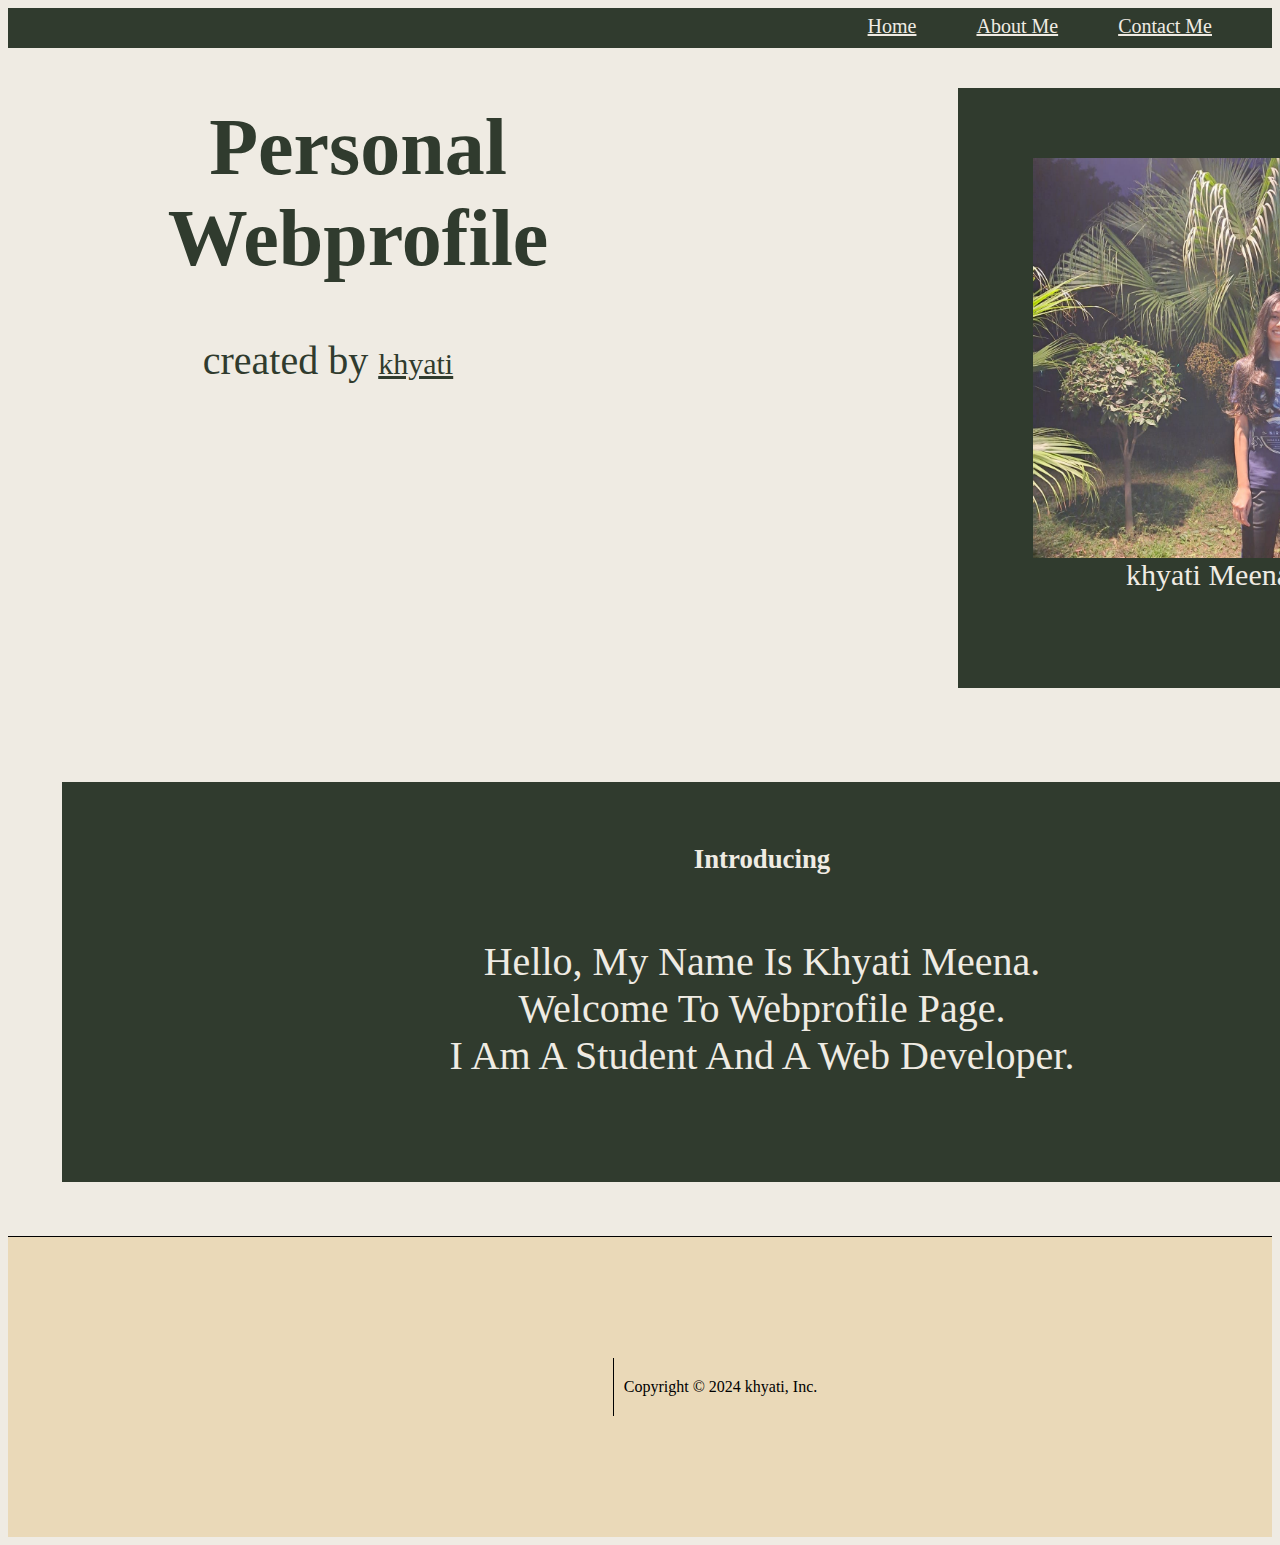
<file: index.html>
<!DOCTYPE html>
<html lang="en">

<head>
    <meta charset="UTF-8">
    <meta name="viewport" content="width=device-width, initial-scale=1.0">
    <title>for first project</title>
    <link rel="stylesheet" href="style.css">
    <link rel="stylesheet" href="https://cdnjs.cloudflare.com/ajax/libs/font-awesome/6.5.1/css/all.min.css" integrity="sha512-DTOQO9RWCH3ppGqcWaEA1BIZOC6xxalwEsw9c2QQeAIftl+Vegovlnee1c9QX4TctnWMn13TZye+giMm8e2LwA==" crossorigin="anonymous" referrerpolicy="no-referrer" />
</head>

<body>

    <div id="nav">

        <a href="./index.html">Home</a>
        <a href="./about.html">About Me</a>
        <a href="./cont.html">Contact Me</a>
    </div>
    <div id="first">
        <div id="text1">
            <h1> Personal Webprofile </h1>created by <a id="gith"  href="https://github.com/khyatii01"> khyati</a></h1>
        </div>
        <div id="box1">
            <div id="photo"></div>
            khyati Meena
        </div>
    </div>
    
    <div id="sec"><h6> introducing</h6>
    hello, my name is khyati meena.<br>welcome to Webprofile page.
    <br> I am a student and a web developer.
    
    </div>
    <div class ="footer"> 
        <div class ="icon"><i class="fa-brands fa-linkedin"></i>
            <i class="fa-brands fa-instagram"></i>
            <i class="fa-brands fa-github"></i>
            <i class="fa-brands fa-facebook"></i></div>
        <div class="copy">Copyright © 2024 khyati, Inc.</div>
    </div>
</body>
</html>
</file>
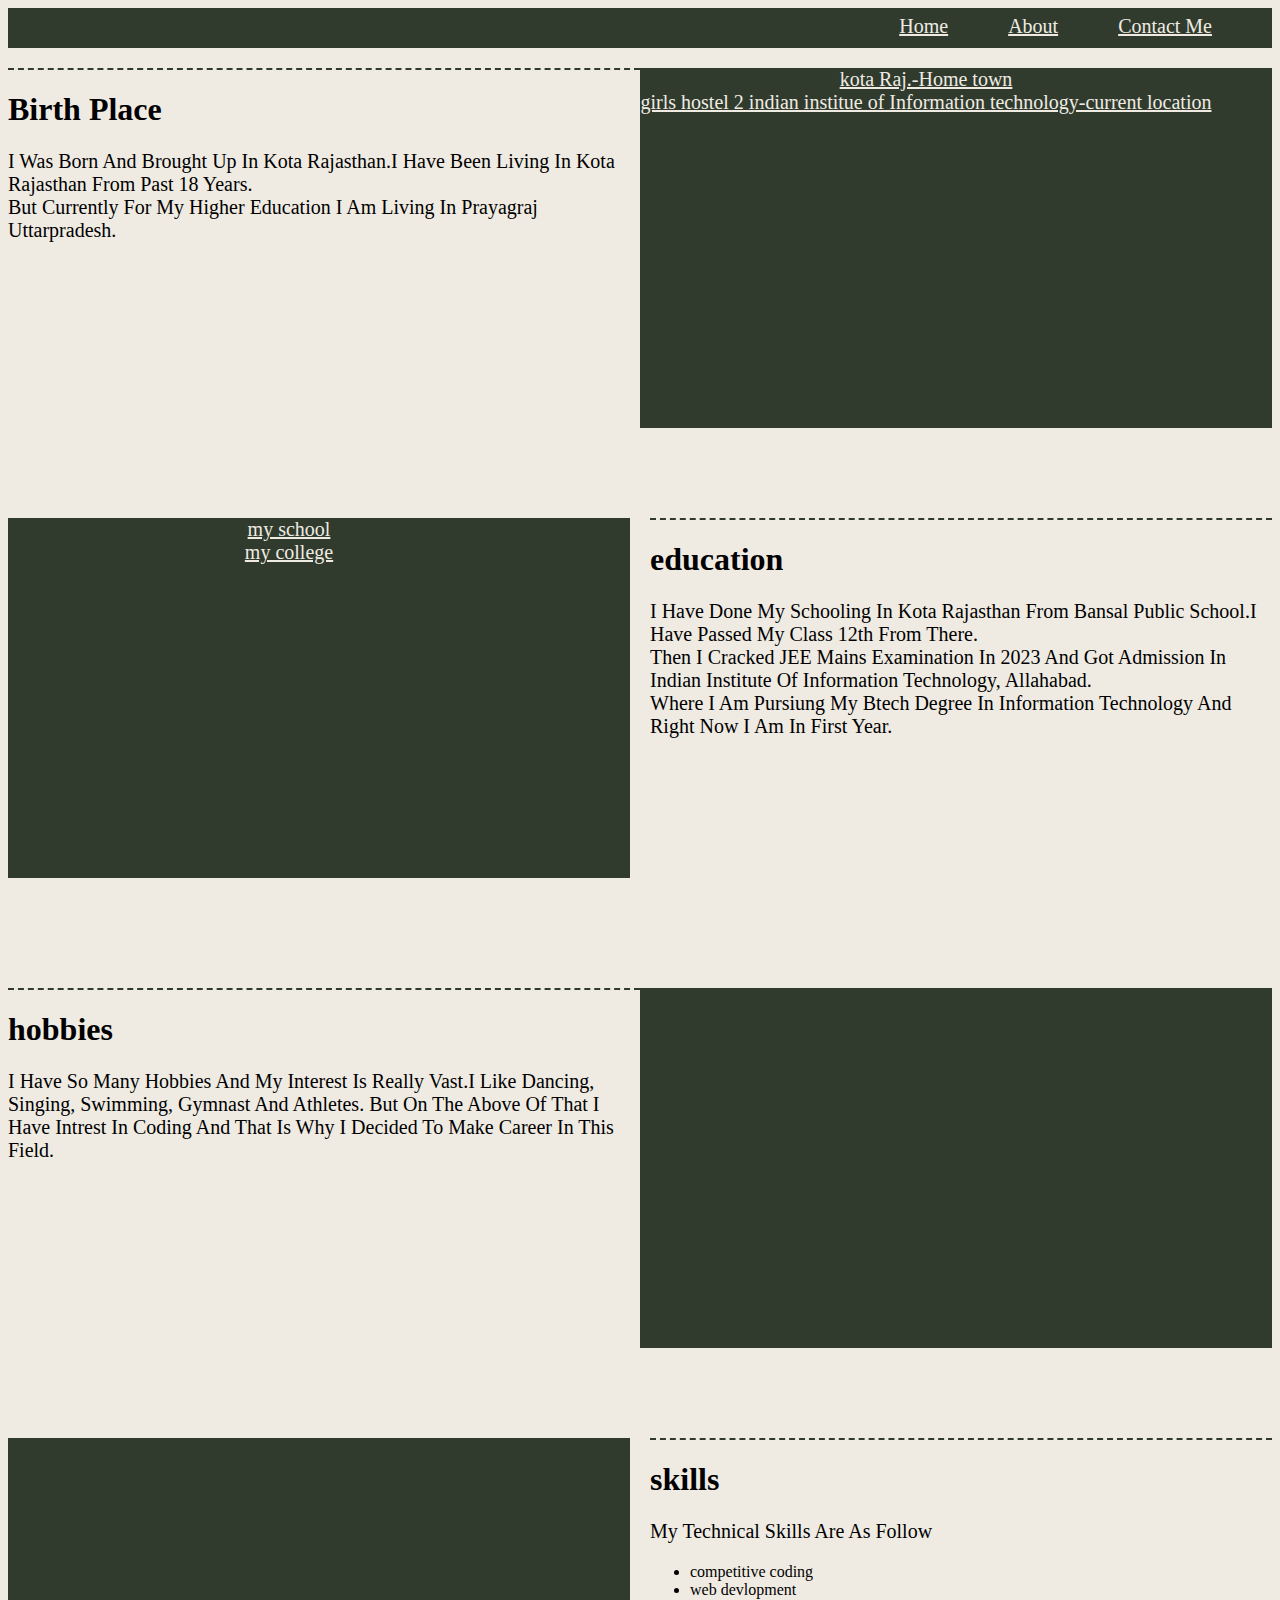
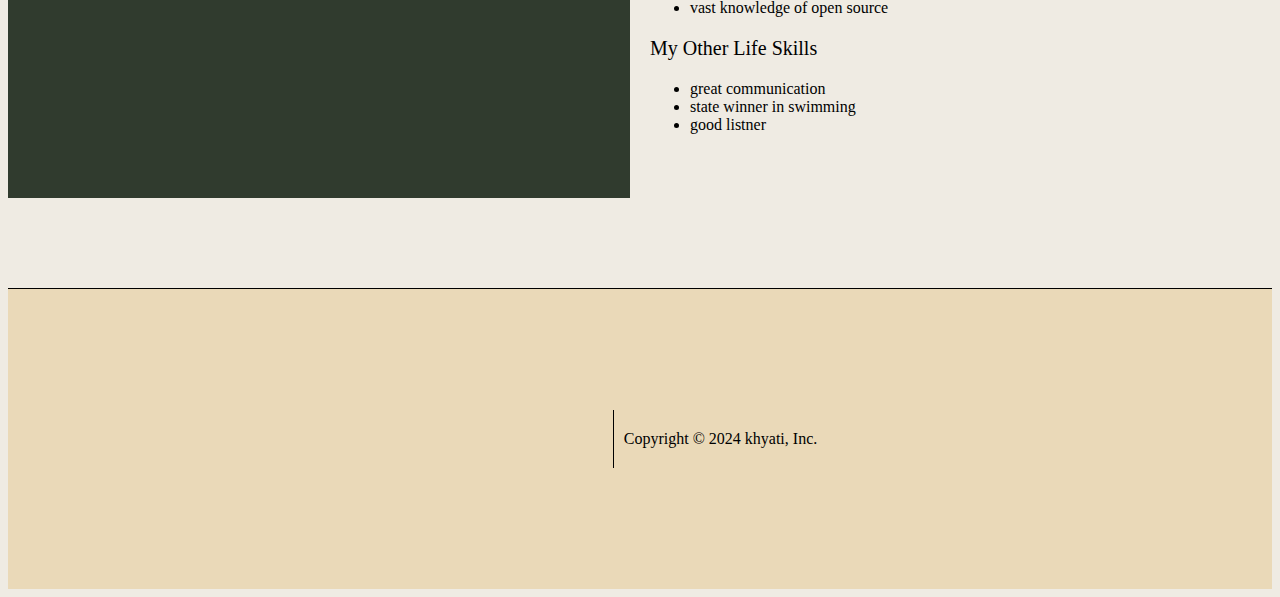
<file: about.html>
<!DOCTYPE html>
<html lang="en">
    <head>
        <meta charset="UTF-8">
        <meta name="viewport" content="width=device-width, initial-scale=1.0">
        <!-- <tittle>About me</tittle> -->
        <link rel ="stylesheet" href = "style.css">
        <link rel="stylesheet" href="https://cdnjs.cloudflare.com/ajax/libs/font-awesome/6.5.1/css/all.min.css" integrity="sha512-DTOQO9RWCH3ppGqcWaEA1BIZOC6xxalwEsw9c2QQeAIftl+Vegovlnee1c9QX4TctnWMn13TZye+giMm8e2LwA==" crossorigin="anonymous" referrerpolicy="no-referrer" />
   
    </head>
    <body>
        <div id="nav">
    
            <a href="./index.html">Home</a>
            <a href="./about.html">About</a>
            <a href="./cont.html">Contact Me</a>
        </div>
        <div class="birth" style="margin-top:20px;">
        <div class="birth1">
            
            <h1>Birth Place</h1>
            <p>I was born and brought up in Kota Rajasthan.i have been living in kota rajasthan from past 18 years.
                <br>
                but currently for my higher education i am living in prayagraj uttarpradesh.
            </p>
        </div>
       
            <div class="birth2">
                
                <a href="https://www.google.com/maps/place/Kota,+Rajasthan/@25.1734028,75.846965,12z/data=!3m1!4b1!4m6!3m5!1s0x396f9b30c41bb44d:0x5f5c103200045588!8m2!3d25.2138156!4d75.8647527!16zL20vMDRzdzh6?entry=ttu">kota Raj.-Home town</a>
                <br>
               
                <a href="https://www.google.com/maps/place/Girls+Hostel+2,+Indian+Institute+of+Information+Technology,+Jhalwa,+Prayagraj,+Uttar+Pradesh+211011/@25.4304558,81.77372,17z/data=!3m1!4b1!4m6!3m5!1s0x398533549168944b:0x3e20af6fe2910620!8m2!3d25.4304558!4d81.77372!16s%2Fg%2F11b62pqtjz?entry=ttu"> girls hostel 2 indian institue of Information technology-current location</a>
            </div>
        </div>
        
        <div class="birth">
                <div class="birth2 ">
                   <a  href="https://bansalpublicschool.com/">my school</a><br>
                   <a href=" https://www.iiita.ac.in/">my college</a>
                   
                </div>

                <div class="birth1" style="margin-left:20px;"><h1>education</h1>
                <p>i have done my schooling in kota rajasthan from bansal public school.i have passed my class 12th from there.
                    <br>then i cracked JEE mains examination in 2023 and got admission in indian institute of information technology, allahabad.
                    <br> where i am pursiung my btech degree in information technology and right now i am in first year.
                </div>
        </div>
        <div class="birth" style="margin-top:20px;">
            <div class="birth1">
                    <h1>hobbies</h1>
                    <p>i have so many hobbies and my interest is really vast.i like dancing, singing, swimming, gymnast and athletes.
                        but on the above of that i have intrest in coding and that is why i decided to make career in this field.
                    </p>
            </div>
            <div class="birth2">

             </div>
                </div>
                </div>
                    <div class="birth">
                        <div class="birth2"></div>
                        <div class="birth1" style="margin-left:20px;"><h1>skills</h1>
                        <p>my technical skills are as follow
                            <ul>
                                <li>competitive coding</li>
                                <li>web devlopment</li>
                                <li>vast knowledge of open source</li>
                            </ul>
                                
                            <p>my other life skills</p>
                             <ul>
                                <li>great communication</li>
                                <li>state winner in swimming</li>
                                <li>good listner</li>
                             </ul>   

                        </p>
                        </p>
                        </div>
                    </div>
                
                    <div class ="footer"> 
                        <div class ="icon"><i class="fa-brands fa-linkedin"></i>
                            <i class="fa-brands fa-instagram"></i>
                            <i class="fa-brands fa-github"></i>
                            <i class="fa-brands fa-facebook"></i></div>
                        <div class="copy">Copyright © 2024 khyati, Inc.</div>
                    </div>
        
    </body>
    </body>
</html>
</file>
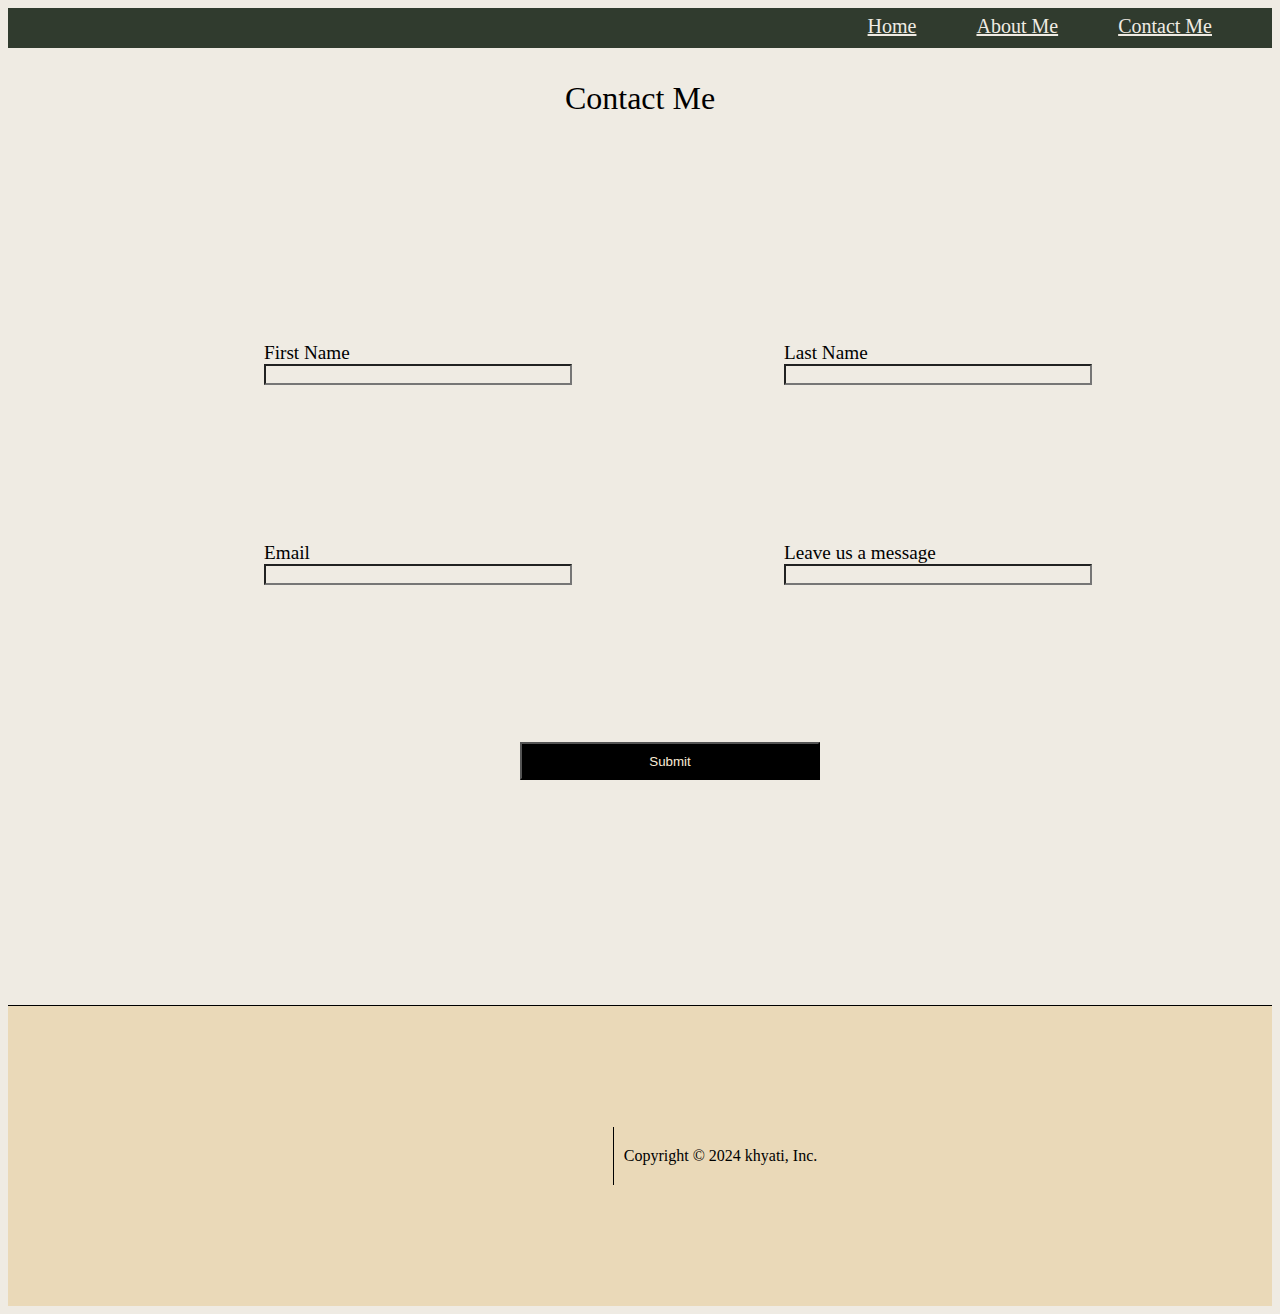
<file: cont.html>
<!DOCTYPE html>
<html lang="en">

<head>
    <meta charset="UTF-8">
    <meta name="viewport" content="width=device-width, initial-scale=1.0">
    <title>Contact Me</title>
    <link rel="stylesheet" href="style.css">
    <link rel="stylesheet" href="https://cdnjs.cloudflare.com/ajax/libs/font-awesome/6.5.1/css/all.min.css" integrity="sha512-DTOQO9RWCH3ppGqcWaEA1BIZOC6xxalwEsw9c2QQeAIftl+Vegovlnee1c9QX4TctnWMn13TZye+giMm8e2LwA==" crossorigin="anonymous" referrerpolicy="no-referrer" />
</head>

<body>
    <div id="nav">

        <a href="./index.html">Home</a>
        <a href="./about.html">About Me</a>
        <a href="./cont.html">Contact Me</a>
    </div>
    <div>
        <p style="font-size:xx-large;text-align: center;">Contact Me</p>
        <form action="">
            <div id="forms">
                <div>
                    <label for="">First Name</label>
                    <input type="text">
                </div>
                <div>
                    <label for="">Last Name</label>
                    <input type="text">
                </div>
                <div>
                    <label for="">Email</label>
                    <input type="email">
                </div>
                <div>
                    <label for="">Leave us a message</label>
                    <input type="text">
                </div>
                <div style="margin-left:20vw;margin-top:0;">
                    <!-- <label for="" align="center">Submit</label> -->
                    <!-- <br> -->
                    <input type="submit" style="height:3vw; background-color: black;color:antiquewhite">
            </div>
        </form>
    </div>
    <div class ="footer"> 
        <div class ="icon"><i class="fa-brands fa-linkedin"></i>
            <i class="fa-brands fa-instagram"></i>
            <i class="fa-brands fa-github"></i>
            <i class="fa-brands fa-facebook"></i></div>
        <div class="copy">Copyright © 2024 khyati, Inc.</div>
    </div>
</body>

</html>
</file>
<file: style.css>
*{
    background-color: #efebe3;
}
#gith{
    background-color: #efebe3;
    text-decoration: line;
    color:#303b2e;
    font-size:30px;
}


#nav{
    background-color:#303b2e;
    height: 40px;
    display: flex;
    justify-content: end;
}
@keyframes k{
    from{height: 0px;}
    to{height: 400px;}
}
a{
    color:#efebe3;
    background-color: #303b2e;
    margin-top: 7px;
    margin-right: 60px;
    font-size: 20px;
}
#first{
    height: 680px;
    width: 1500px;
    color: #303b2e;
}
#text1{
    font-size: 40px;;
    color:#303b2e;
    text-align: center;
    margin-left: 50px;
    height: 680px;
    width:  600px;
    display: inline-block;
   
}
#photo{
    height: 400px;
    width: 350px;
    background-image: url(my.png.jpg);
    background-size: cover;
    margin: 70px 75px 0px 75px;
    animation-name: k;
    animation-duration: 4s;
}

#box1{
    height: 600px;
    width: 500px;
    margin-top: 40px;
    margin-right: 50px;
    background-color: #303b2e;
    text-align: center;
    font-size: 30px;
    text-decoration: dashed;
    color:#efebe3;
    float: right;
    display: inline;      
}
h6{
    background-color: #303b2e;
}
#sec{
    border: 4px solid #efebe3;
    margin:50px;
    height: 400px;
    width: 1400px;
    font-weight: 100;
    background-color: #303b2e;
    color: #efebe3;
    font-size: 40px;
    text-align: center;
    text-transform: capitalize;
    text-decoration: dashed;
    animation-name: any;
    animation-delay: 4s;
    animation-duration: 4s;
    
}
@keyframes any{
    from{visibility: hidden;}
    to{visibility: visible;}
}


.birth
{
    display:flex;
    height:50vh;
    width:100%;
}
.birth1{
    border-top: 2px dashed #303b2e; 
    height:80%;
    width:50%;
    background-color: #efebe3;
}

.birth2{
    
    text-align: center;
    text-decoration: none;
    height:80%;
    width:50%;
    background-color: #303b2e;
    font-size: 20px;    /* float: right; */
}

#forms
{
    display:grid;
    grid-column-gap: 25vw;
    width:100vw;
    margin: 25vh 20vw;
    grid-template-columns: 200px 200px;
    grid-template-rows: 200px 200px;
}
label
{
    font-size: larger;
}
input
{
    width:300px;
}
p{
    text-transform: capitalize;
    font-size: 20px;
}
.footer{
    border-top: 1px solid black;
    background-color: #ead9b8;
    height: 300px;
    width: 100%;
    margin: 0;
    display: flex;
    justify-content: center;
    align-items: center;
        
}
.icon{
    border-right: 1px solid black;
}
.footer div{
    background-color: #ead9b8;
    margin-right: 10px;
}
i{
    color: black;
    opacity: 1;
    font-size: 50px;
    margin: 20px; 
    background-color: #ead9b8;   
}
</file>
